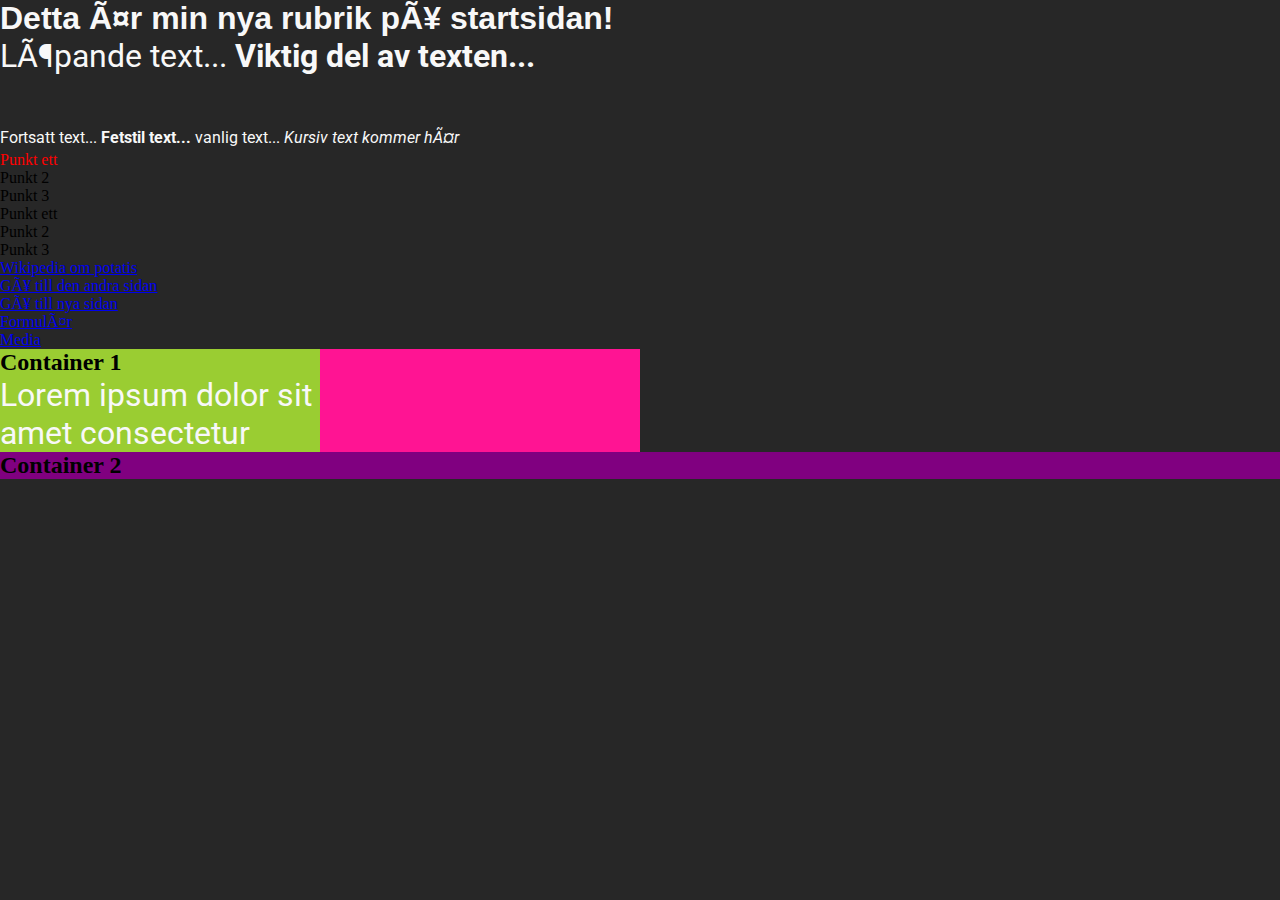
<file: index.html>
<!DOCTYPE html>
<html>

<head>
    <meta content="charset=UTF-8">
    <title>Min första sida</title>
    <link rel="stylesheet" href="style.css">
</head>

<body>
    <h1>Detta är min nya rubrik på startsidan!</h1>
    <p>
        Löpande text...
        <strong>Viktig del av texten...</strong>
        <br><br>
        <span class="text">
            Fortsatt text... 
            <b>Fetstil text...</b>
            vanlig text...
            <i>Kursiv text kommer här</i>
        </span>
    </p>

    <ol>
        <li id="punkt1">Punkt ett</li>
        <li>Punkt 2</li>
        <li>Punkt 3</li>
    </ol>

    <ul>
        <li>Punkt ett</li>
        <li>Punkt 2</li>
        <li>Punkt 3</li>
    </ul>

    <a href="https://sv.wikipedia.org/wiki/potatis">Wikipedia om potatis</a>

    <br>

    <a href="next-page.html">Gå till den andra sidan</a>

    <br>

    <a href="new-page.html">Gå till nya sidan</a>

    <br>

    <a href="forms.html">Formulär</a>

    <br>

    <a href="media.html">Media</a>

    <div class="wrapper">
        <section class="container1">
            <h2>Container 1</h2>
            <p>Lorem ipsum dolor sit amet consectetur </p>
        </section>
    </div>

    <div class="container2">
        <h2>Container 2</h2>
    </div>
    
</body>
</html>
</file>
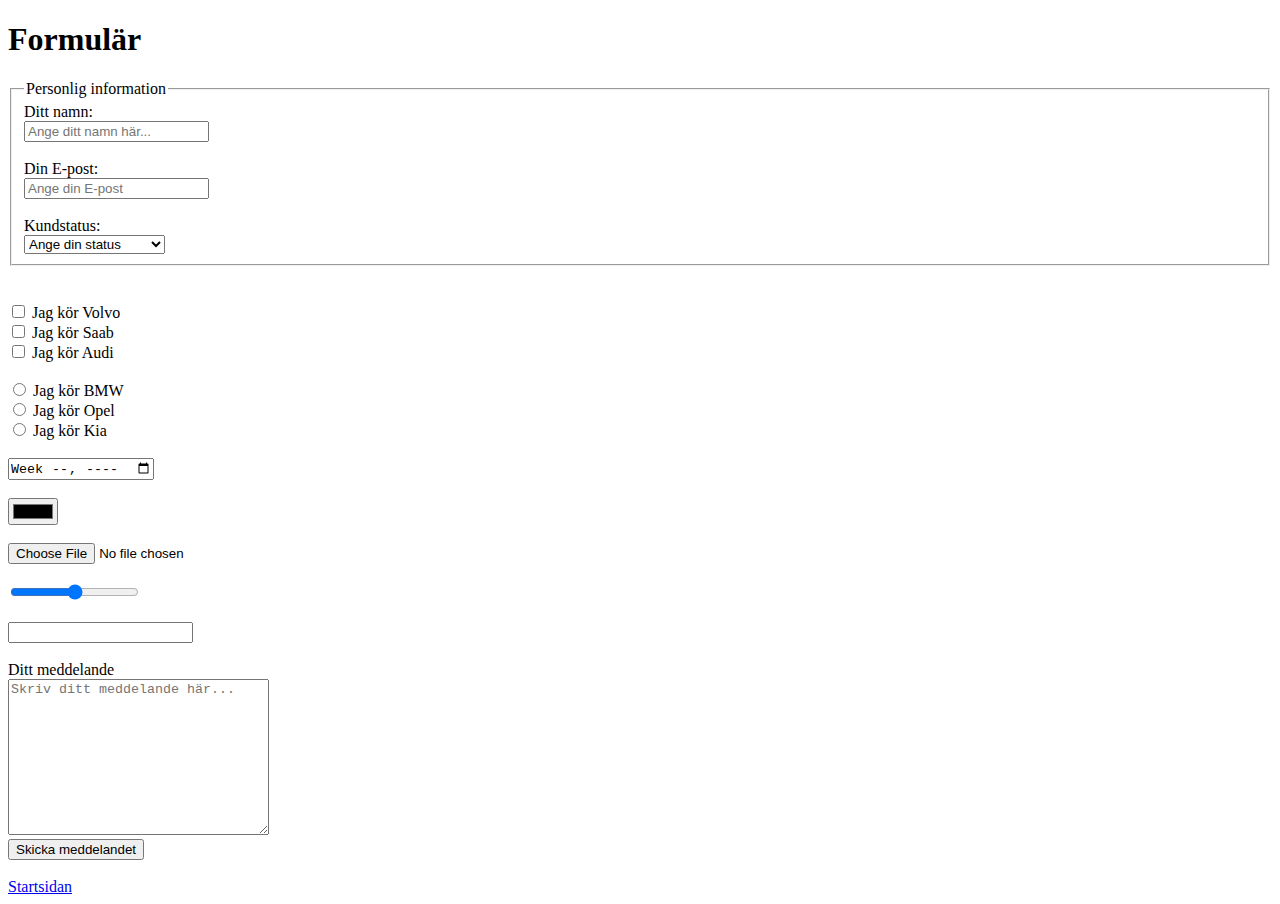
<file: forms.html>
<!DOCTYPE html>
<html lang="sv">

<head>
    <meta charset="UTF-8">
    <meta http-equiv="X-UA-Compatible" content="IE=edge">
    <meta name="viewport" content="width=device-width, initial-scale=1.0">
    <title>Document</title>
</head>

<body>
    <h1>Formulär</h1>


    <form>

        <fieldset>
            <legend>Personlig information</legend>
            <label for="name">Ditt namn:</label>
            <br>
            <input type="text" name="name" id="name" placeholder="Ange ditt namn här...">

            <br><br>

            <label for="email">Din E-post:</label>
            <br>
            <input type="email" name="email" id="email" placeholder="Ange din E-post" required>

            <br><br>

            <label for="customer-status">Kundstatus:</label><br>            
            <select name="customer-status" id="customer-status">
                <option value="" disabled selected>Ange din status</option>
                <option value="is-customer">Ja är Kundstatus</option>
                <option value="not-customer">Nej, jag är inte kund</option>
            </select>
        </fieldset>
        <br><br>

        <input type="checkbox" name="Volvo" id="Volvo" value="Volvo">
        <label for="Volvo">Jag kör Volvo</label>
        <br>
        <input type="checkbox" name="Saab" id="Saab" value="Saab">
        <label for="Saab">Jag kör Saab</label>
        <br>
        <input type="checkbox" name="Audi" id="Audi" value="Audi">
        <label for="Audi">Jag kör Audi</label>

        <br><br>

        <input type="radio" name="car" id="bmw" value="bmw">
        <label for="bmw">Jag kör BMW</label>
        <br>

        <input type="radio" name="car" id="opel" value="opel">
        <label for="opel">Jag kör Opel</label>

        <br>

        <input type="radio" name="car" id="kia" value="kia">
        <label for="kia">Jag kör Kia</label>
        
        <br><br>

        <input type="week" name="date" id="date">

        <br><br>

        <input type="color" name="color" id="color">

        <br><br>

        <input type="file" name="file" id="file">

        <br><br>

        <input type="range" name="" id="">

        <br><br>

        <input type="password" name="" id="">

        <br><br>

        <label for="message">Ditt meddelande</label>
        <br>
        <textarea name="message" id="message" cols="30" rows="10" placeholder="Skriv ditt meddelande här..."></textarea>
        <br>
        <input type="submit" value="Skicka meddelandet">

        <br><br>

        <a href="index.html">Startsidan</a>
    </form>
    
</body>
</html>
</file>
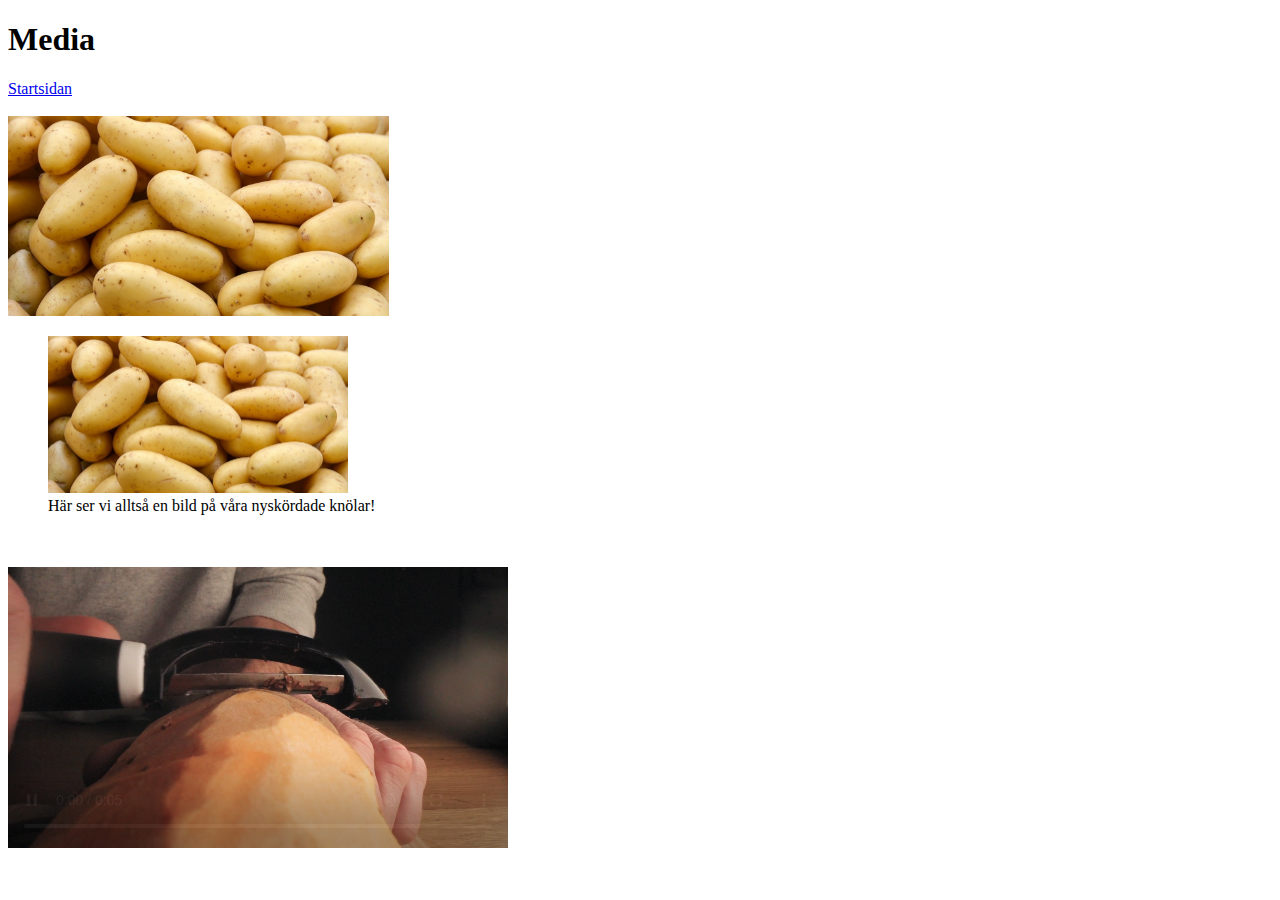
<file: media.html>
<!DOCTYPE html>
<html lang="sv">
<head>
    <meta charset="UTF-8">
    <meta http-equiv="X-UA-Compatible" content="IE=edge">
    <meta name="viewport" content="width=device-width, initial-scale=1.0">
    <title>Document</title>
</head>
<body>

    <h1>Media</h1>
    <a href="index.html" title="Länk till startsidan">Startsidan</a>

    <br><br>

    <img src="images/potatis.jpg" alt="" height="200">

    <figure>
        <img src="images/potatis.jpg" alt="" width="300">
        <figcaption>Här ser vi alltså en bild på våra nyskördade knölar!</figcaption>
    </figure>

    <br><br>

    <video src="potato-video.mp4" autoplay loop  muted controls  width="500">
        Tyvärr, din webbläsare stödjer ej video :(
    </video>
    
</body>
</html>
</file>
<file: style.css>
@import url('https://fonts.googleapis.com/css2?family=Roboto:wght@100;400;700&display=swap');


:root {
    --dark: #000;
    --accent: rgb(16, 79, 16);
    --font1: 'Roboto', sans-serif;
    --font2: Arial, Helvetica, sans-serif;
}

/* Css-reset rekomenderas att alltid ha med i sin css kod, 
   så att man nollställer webbläsarens egna css */
/* CSS-reset */
* {
    margin: 0;
    padding: 0;
}

body {
    background-color: rgb(39, 39, 39);
}

h1 {
    /* color: var(--dark); */
    color: #F8F8F8;
    font-family: var(--font2);
}

p {
    font-size: 2em;
    /* color: var(--dark); */
    color: #F8F8F8;
    font-family: var(--font1);
    font-weight: 400; /* 400 är standard */
    
}

/* a {
    color: var(--accent);
} */

.text {
    font-size: .5em;
}

#punkt1 {
    color: red;
}

.wrapper {
    background-color: deeppink;
    width: 50%;
}

.container1 {
    background-color: yellowgreen;
    width: 50%;
    /* min-width: 400px; */
    /* height: 250px; */
    /* border-style: solid;
    border-color: red;
    border-width: 10px; */
}

/* .container p {
    background-color: blue;
    width: 100vw;
    height: 100vh;
} */

.container2 {
    background-color: purple;
    width: 100%;
}
</file>
